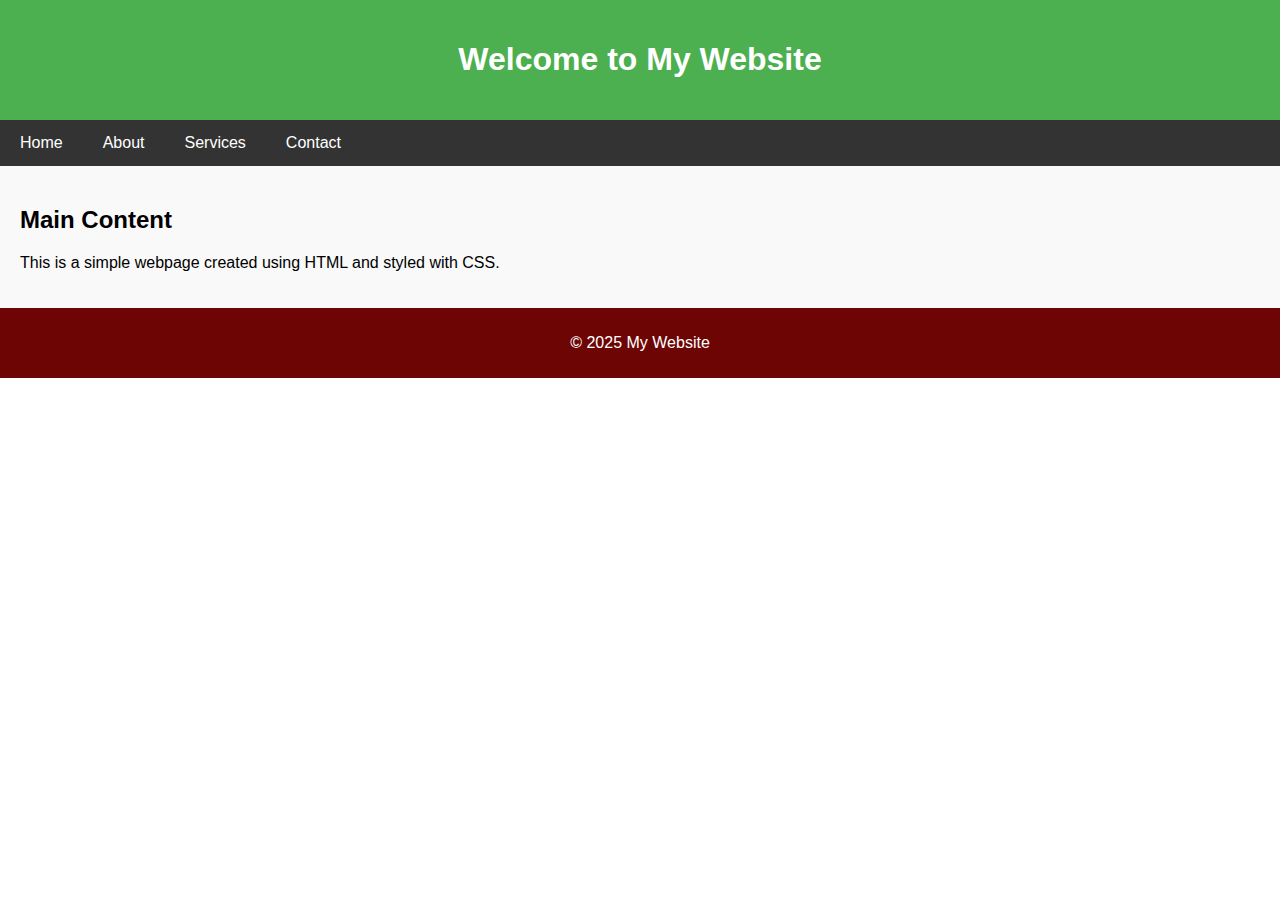
<file: index.html>
<!-- 1. Creating a Simple Web Page -->
<!DOCTYPE html>
<html lang="en">
<head>
    <meta charset="UTF-8">
    <meta name="viewport" content="width=device-width, initial-scale=1.0">
    <title>Simple Web Page</title>
    <link rel="stylesheet" href="styles.css">
</head>
<body>

    <header>
        <h1>Welcome to My Website</h1>
    </header>

    <nav>
        <ul>
            <li><a href="#">Home</a></li>
            <li><a href="#">About</a></li>
            <li><a href="#">Services</a></li>
            <li><a href="#">Contact</a></li>
        </ul>
    </nav>

    <main>
        <h2>Main Content</h2>
        <p>This is a simple webpage created using HTML and styled with CSS.</p>
    </main>

    <footer>
        <p>&copy; 2025 My Website</p>
    </footer>

</body>
</html>
</file>
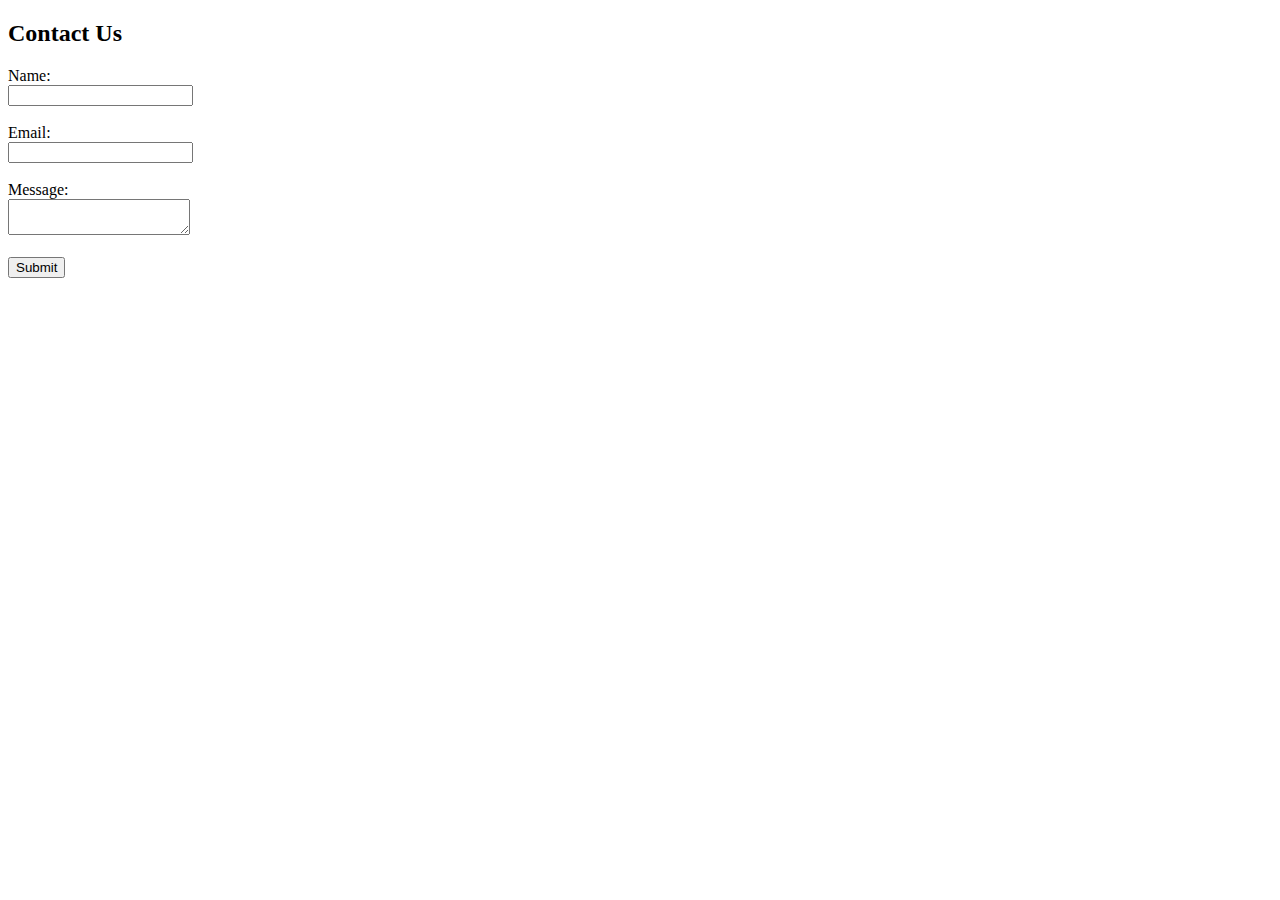
<file: Form Handling with PHP.html>
<!DOCTYPE html>
<html lang="en">
<head>
    <meta charset="UTF-8">
    <title>Contact Form</title>
</head>
<body>

    <h2>Contact Us</h2>
    <form action="process.php" method="POST">
        <label for="name">Name:</label><br>
        <input type="text" id="name" name="name"><br><br>

        <label for="email">Email:</label><br>
        <input type="text" id="email" name="email"><br><br>

        <label for="message">Message:</label><br>
        <textarea id="message" name="message"></textarea><br><br>

        <input type="submit" value="Submit">
    </form>

</body>
</html>
</file>
<file: styles.css>
/* Reset some default browser styles */
body {
    margin: 0;
    font-family: Arial, sans-serif;
}

/* Header styles */
header {
    background-color: #4CAF50;
    color: white;
    padding: 20px;
    text-align: center;
}

/* Navigation styles */
nav {
    background-color: #333;
}

nav ul {
    list-style-type: none;
    margin: 0;
    padding: 0;
    overflow: hidden;
}

nav li {
    float: left;
}

nav a {
    display: block;
    color: white;
    text-align: center;
    padding: 14px 20px;
    text-decoration: none;
}

nav a:hover {
    background-color: #111;
}

/* Main content styles */
main {
    padding: 20px;
    background-color: #f9f9f9;
}

/* Footer styles */
footer {
    background-color: #6d0505;
    color: white;
    text-align: center;
    padding: 10px;
}
</file>
